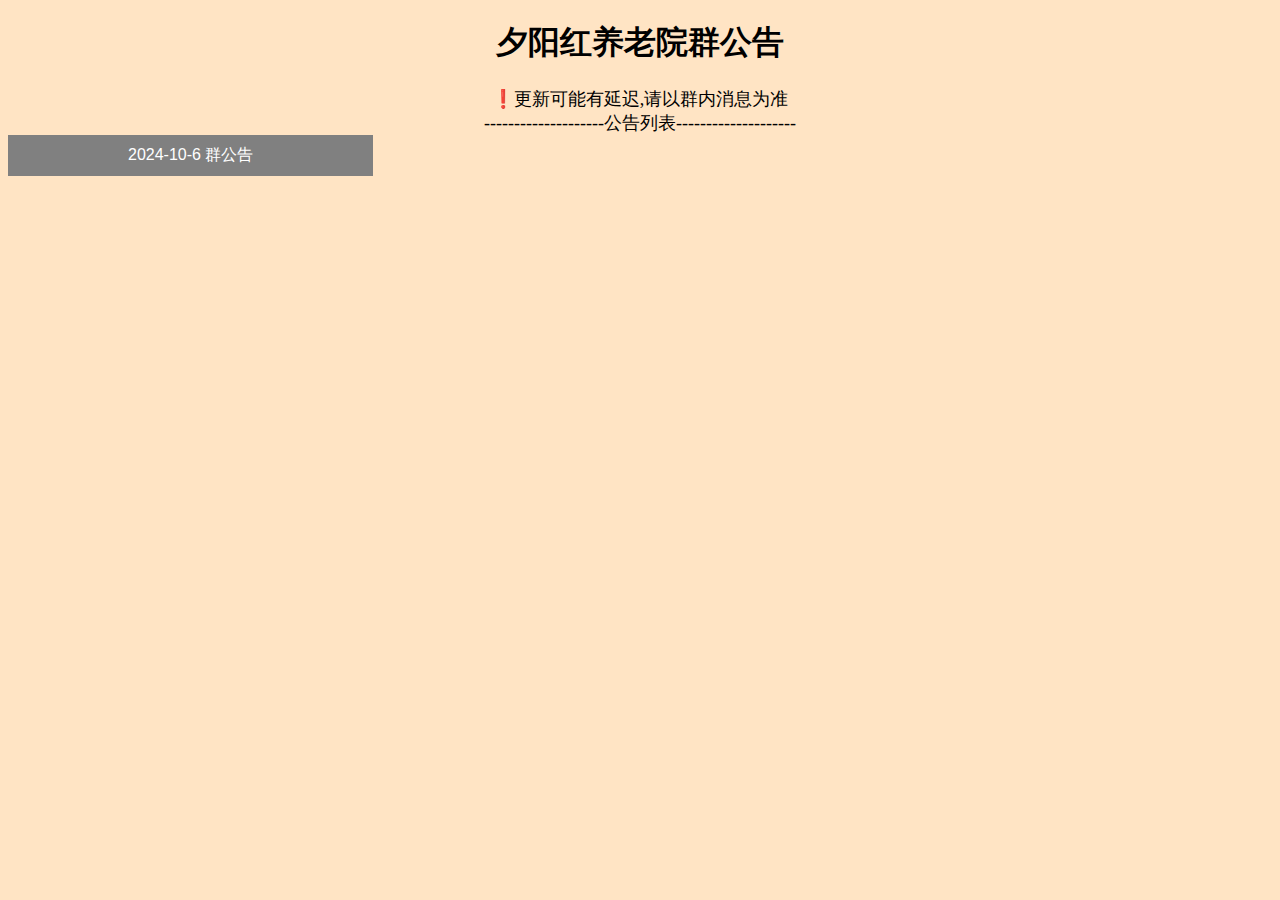
<file: index.html>
<!DOCTYPE html>
<html>
<head>
  <title>ohamio Github Pages</title>
  <link rel="stylesheet" type="text/css" href="haimi.css">
</head>
<body>
  <h1>​夕阳红养老院群公告</h1>
  <div class="msg">❗更新可能有延迟,请以群内消息为准</div>
  <div class="msg">--------------------公告列表--------------------</div>
  <a href="./20241006.html">
    <button>2024-10-6 群公告</button>
  </a>
</body>
</html>
</file>
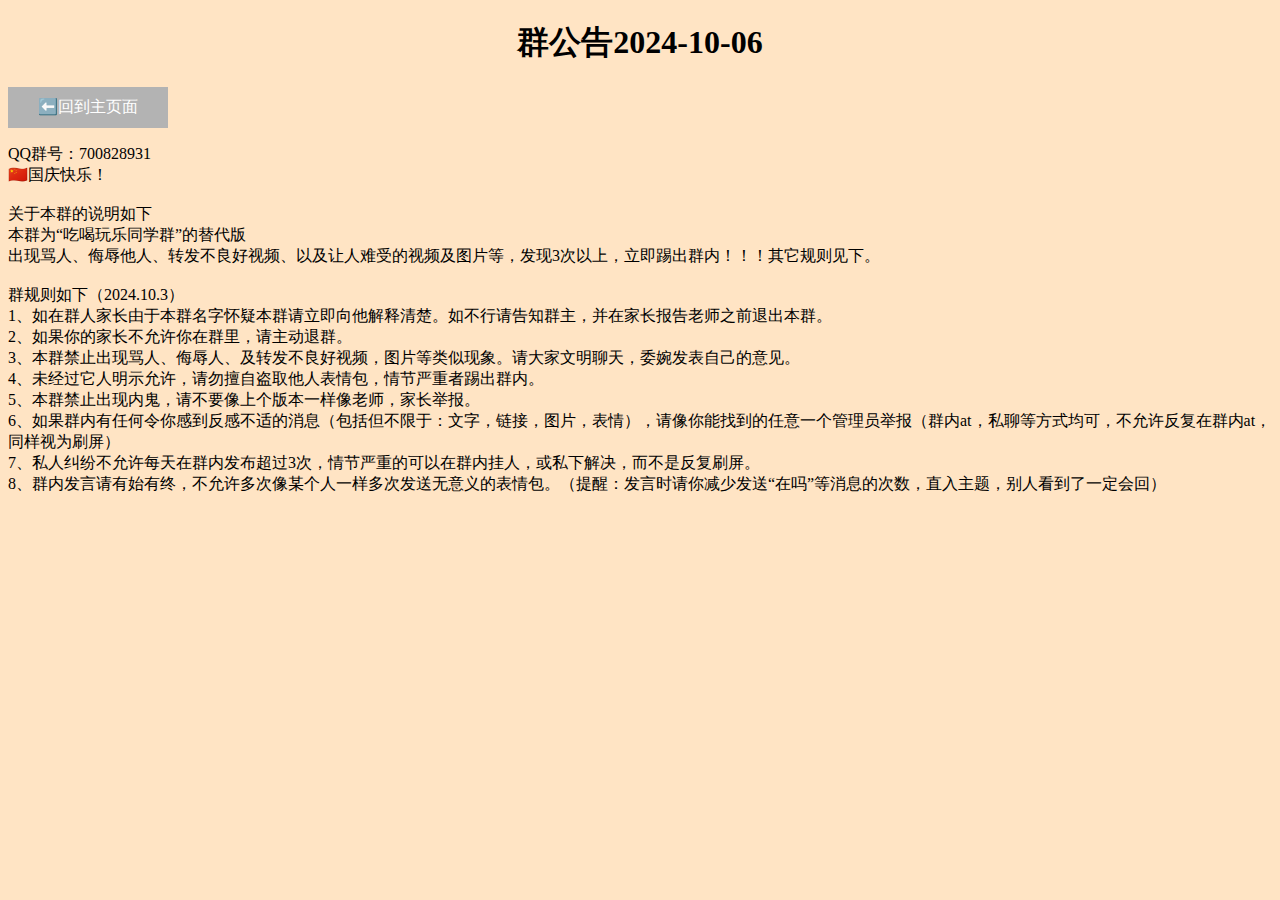
<file: 20241006.html>
<!DOCTYPE html>
<html>
<head>
  <title>群公告2024-10-06</title>
  <link rel="stylesheet" type="text/css" href="haimi.css">
</head>
<body>
    <h1>群公告2024-10-06</h1>
    <a href="./index.html">
        <button class="bs1">⬅️回到主页面</button>
      </a>
    <p>
        QQ群号：700828931<br>
        🇨🇳国庆快乐！<br>
        <br>
        
        关于本群的说明如下<br>
        本群为“吃喝玩乐同学群”的替代版<br>
        出现骂人、侮辱他人、转发不良好视频、以及让人难受的视频及图片等，发现3次以上，立即踢出群内！！！其它规则见下。<br>
        <br>
        群规则如下（2024.10.3）<br>
        1、如在群人家长由于本群名字怀疑本群请立即向他解释清楚。如不行请告知群主，并在家长报告老师之前退出本群。<br>
        2、如果你的家长不允许你在群里，请主动退群。<br>
        3、本群禁止出现骂人、侮辱人、及转发不良好视频，图片等类似现象。请大家文明聊天，委婉发表自己的意见。<br>
        4、未经过它人明示允许，请勿擅自盗取他人表情包，情节严重者踢出群内。<br>
        5、本群禁止出现内鬼，请不要像上个版本一样像老师，家长举报。<br>
        6、如果群内有任何令你感到反感不适的消息（包括但不限于：文字，链接，图片，表情），请像你能找到的任意一个管理员举报（群内at，私聊等方式均可，不允许反复在群内at，同样视为刷屏）<br>
        7、私人纠纷不允许每天在群内发布超过3次，情节严重的可以在群内挂人，或私下解决，而不是反复刷屏。<br>
        8、群内发言请有始有终，不允许多次像某个人一样多次发送无意义的表情包。（提醒：发言时请你减少发送“在吗”等消息的次数，直入主题，别人看到了一定会回）<br>
        
    </p>
</body>
</html>
</file>
<file: haimi.css>
button {
    
    background-color: grey; /* Green */
    border: none;
    color: white;
    padding: 10px 120px;
    text-align: center;
    text-decoration: none;
    display: inline-block;
    font-size: 16px;
}
.bs1 {
    background-color: rgb(179, 179, 179); /* Green */
    border: none;
    color: white;
    padding: 10px 30px;
    text-align: center;
    text-decoration: none;
    display: inline-block;
    font-size: 16px;
}
body {
    background-color: bisque;
}
h1 {
    text-align: center;

}
.msg {
    font-size: 18px;
    text-align: center;
}
</file>
